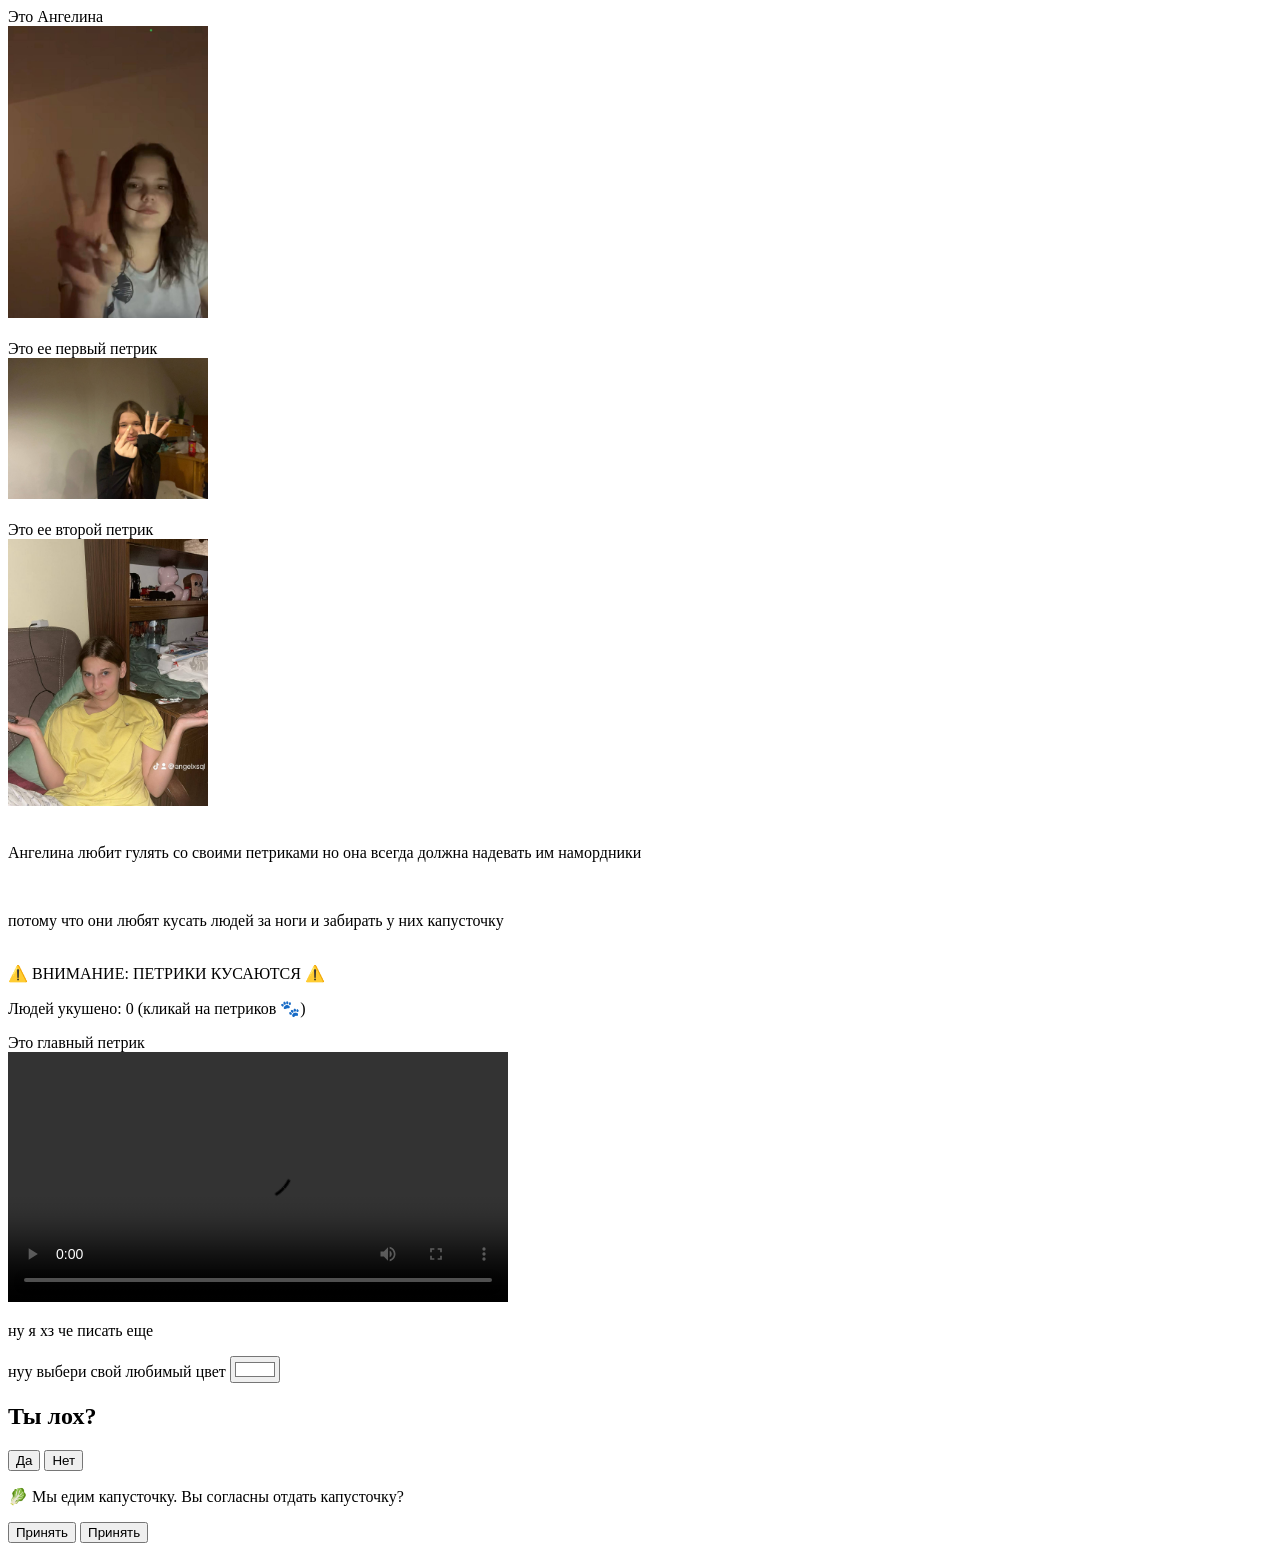
<file: index.html>
<!DOCTYPE html>
<html lang="ru">
<head>
    <meta charset="UTF-8">
    <meta name="viewport" content="width=device-width, initial-scale=1.0">
    <title>ангелина и ее петрики</title>
</head>
<body>
  <header>Это Ангелина</header> 
<img src="angelina.jpg" alt="Ангелина" width="200"> <br><br> 

<header>Это ее первый петрик</header>
<img src="photo_2026-11-21_22-26-22.jpg" alt="первый петрик" width="200"><br><br>

<header>Это ее второй петрик</header>
<img src="photo_2026-11-21_22-26-30.jpg" alt="второй петрик" width="200"><br><br>

<p>Ангелина любит гулять со своими петриками но она всегда должна надевать им намордники</p> <br>
<p> потому что они любят кусать людей за ноги и забирать у них капусточку</p> <br>
<div class="warning">⚠️ ВНИМАНИЕ: ПЕТРИКИ КУСАЮТСЯ ⚠️</div>
<p>Людей укушено: <span id="biteCount">0</span> (кликай на петриков 🐾)</p>

<header>Это главный петрик</header>
<video width="500" controls>
<source src="IMG_5781.MP4" type="video/MP4">
</video>
<p>ну я хз че писать еще</p>

<label for="color">нуу выбери свой любимый цвет</label>
<input type="color" id="colorPick" value="#ffffff">
<p id="colorMsg"></p>

<h2>Ты лох?</h2>
<button id="yesBtn">Да</button>
<button id="noBtn">Нет</button>
<p id="answer"></p>
<div id="cookie" class="cookie">
  <p>🥬 Мы едим капусточку. Вы согласны отдать капусточку?</p>
  <button class="cookie-btn">Принять</button>
  <button class="cookie-btn">Принять</button>
</div>
<script src="script.js"></script>
</body>
</html>
</file>
